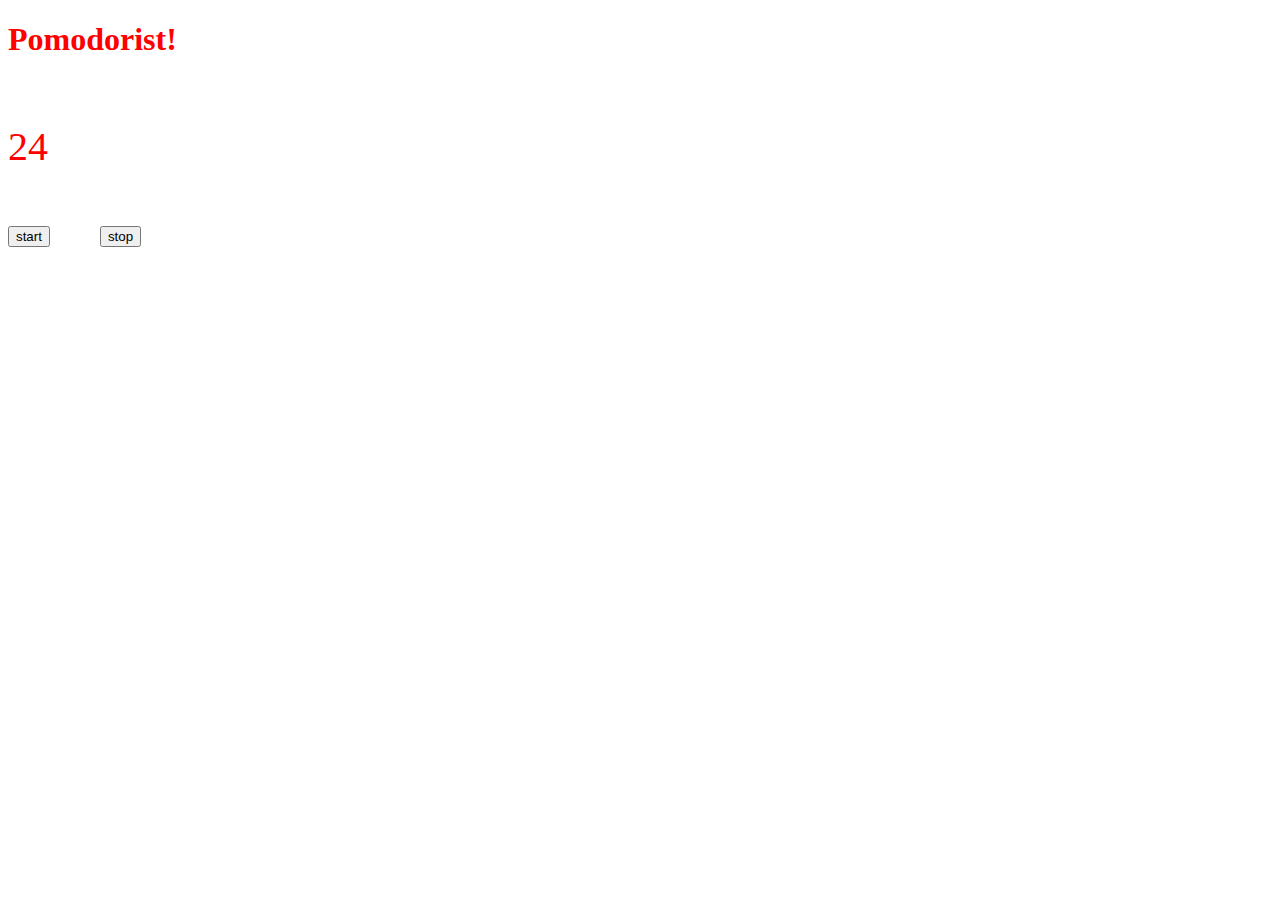
<file: pomodorist-final/index.html>
<!doctype html>
<html lang="en">

<head>
    <title>Pomodorist!</title>
    <!-- Required meta tags -->
    <meta charset="utf-8">
    <meta name="viewport" content="width=device-width, initial-scale=1, shrink-to-fit=no">
    <!-- Bootstrap CSS -->
    <link rel="stylesheet" href="https://maxcdn.bootstrapcdn.com/bootstrap/4.0.0-beta.2/css/bootstrap.min.css" integrity="sha384-PsH8R72JQ3SOdhVi3uxftmaW6Vc51MKb0q5P2rRUpPvrszuE4W1povHYgTpBfshb" crossorigin="anonymous">
    <link rel="stylesheet" type="text/css" href="css/pomodorist.css">
</head>

<body>
    <h1>Pomodorist!</h1>
    <div class="box">
    <p id="demo">24</p>
    <p id="zemo"></p>
    </div>
    
    <p><input type="submit" id="opa" value="start" onclick="reset()"/><input type="submit" id="opa1" value="stop" onclick="opa()"/>
    <!-- Optional JavaScript -->
    <!-- jQuery first, then Popper.js, then Bootstrap JS -->
    <script src="https://code.jquery.com/jquery-3.2.1.slim.min.js" integrity="sha384-KJ3o2DKtIkvYIK3UENzmM7KCkRr/rE9/Qpg6aAZGJwFDMVNA/GpGFF93hXpG5KkN" crossorigin="anonymous"></script>
    <script src="https://cdnjs.cloudflare.com/ajax/libs/popper.js/1.12.3/umd/popper.min.js" integrity="sha384-vFJXuSJphROIrBnz7yo7oB41mKfc8JzQZiCq4NCceLEaO4IHwicKwpJf9c9IpFgh" crossorigin="anonymous"></script>
    <script src="https://maxcdn.bootstrapcdn.com/bootstrap/4.0.0-beta.2/js/bootstrap.min.js" integrity="sha384-alpBpkh1PFOepccYVYDB4do5UnbKysX5WZXm3XxPqe5iKTfUKjNkCk9SaVuEZflJ" crossorigin="anonymous"></script>
    <script src="js/pomodorist.js"></script>
    <script>
    

    
    
    </script>
</body>

</html>
</file>
<file: pomodorist-final/css/pomodorist.css>
.box p{
    
    display: inline-block;
}

h1{
  color:red;  
}
#opa1 {
    
    margin-left: 50px;
}

#zemo {
    color:red;
    font-size: 250%;
     margin-left: 50px;
}
#demo {
    color:red;
   font-size: 250%; 
    
}
</file>
